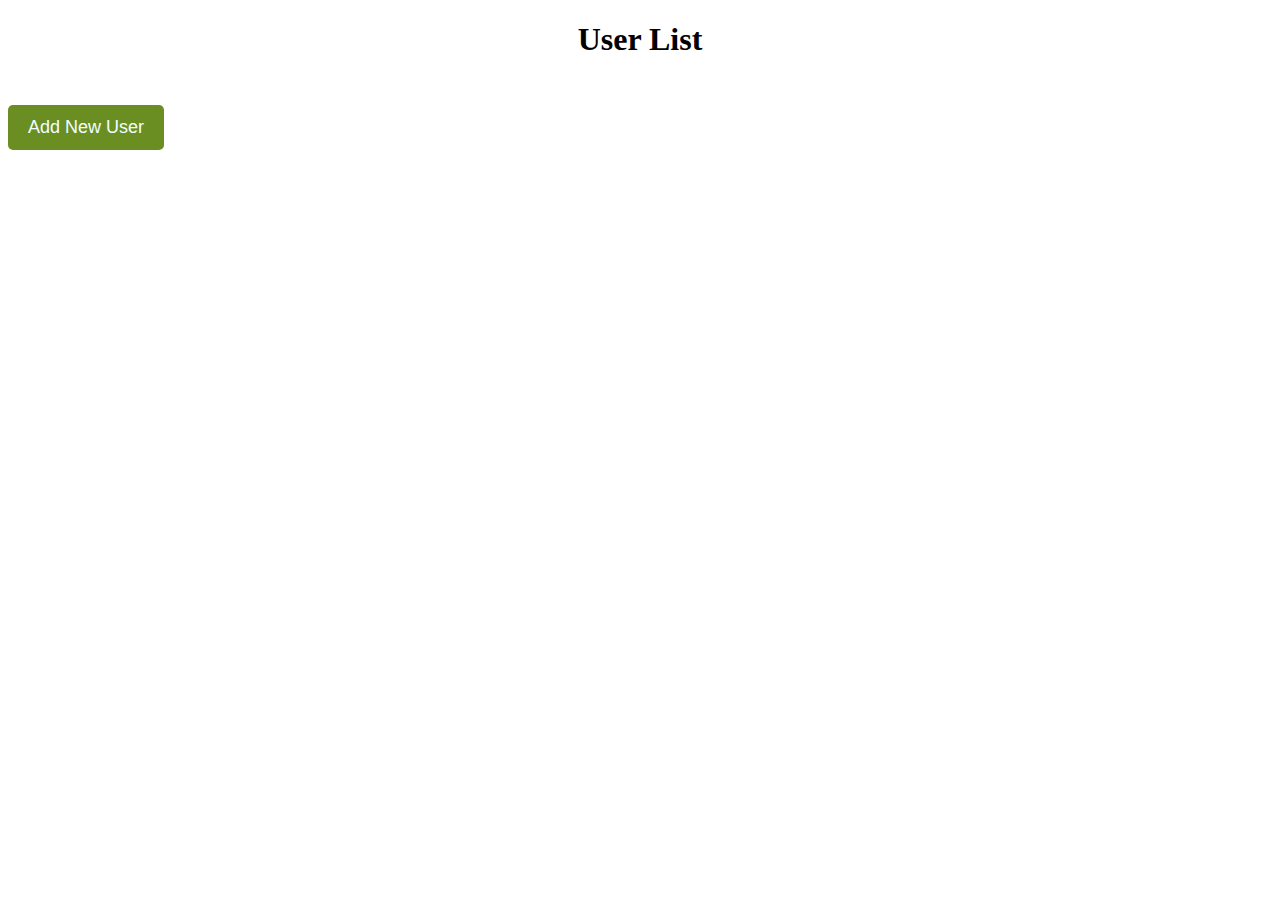
<file: index.html>
<!DOCTYPE html>
<html lang="en">
<head>
    <meta charset="UTF-8">
    <meta http-equiv="X-UA-Compatible" content="IE=edge">
    <meta name="viewport" content="width=device-width, initial-scale=1.0">
    <title>Document</title>
    <link rel="stylesheet" href="style.css">
</head>
<body>
    <h1 class="user-list">User List</h1>
    <a href="newUser.html"><button class="new-user">Add New User</button></a>
    <div id="users">

    </div>

    <script src="index.js"></script>
    
</body>
</html>
</file>
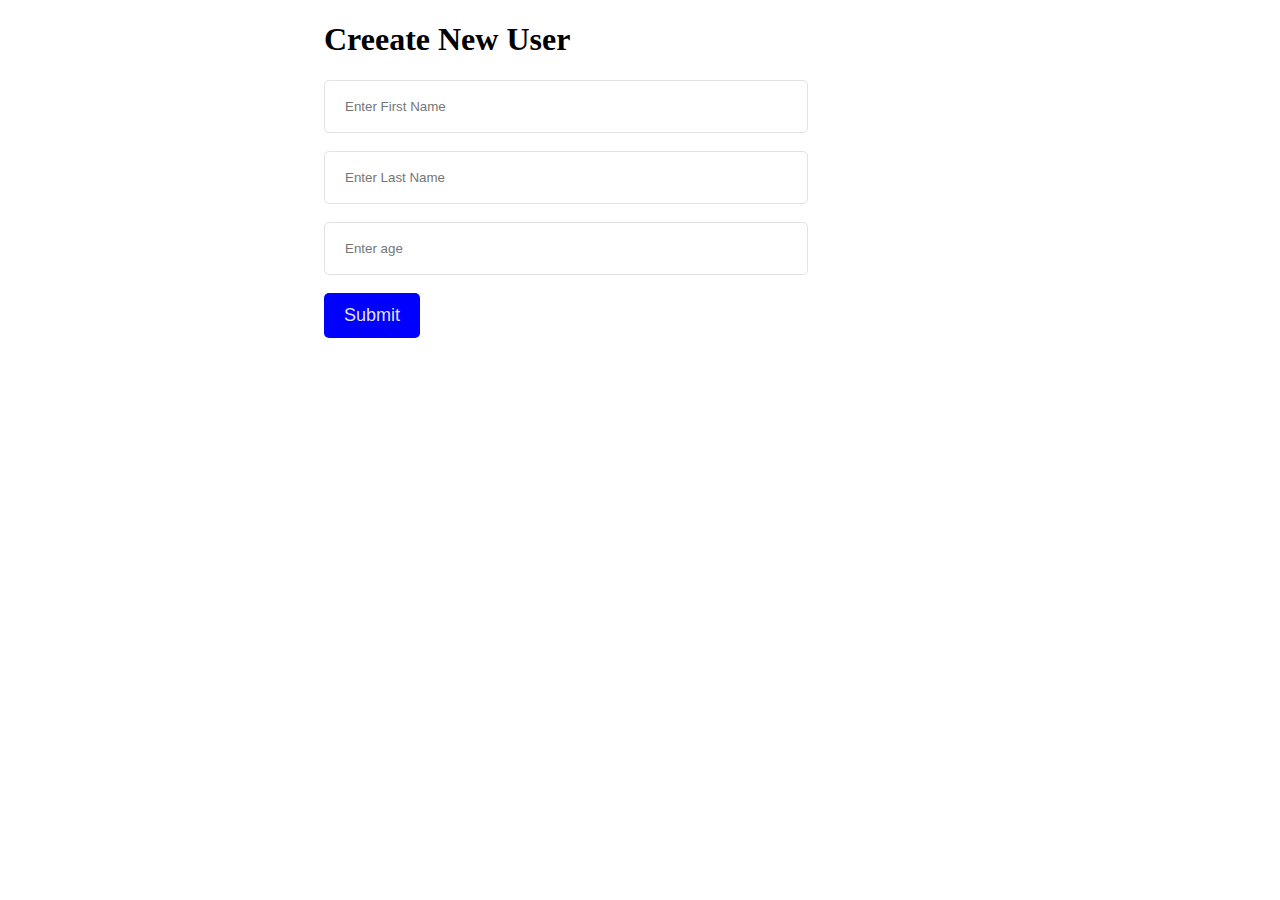
<file: newUser.html>
<!DOCTYPE html>
<html lang="en">
<head>
    <meta charset="UTF-8">
    <meta name="viewport" content="width=device-width, initial-scale=1.0">
    <title>Document</title>
    <link rel="stylesheet" href="newUser.css">
</head>
<body>
    <form class="form" id="form">
        <h1>Creeate New User</h1>
        <input  placeholder="Enter First Name" type="text" id="first-name">
        <br/>
        <br/>
        <input  placeholder="Enter Last Name" type="text" id="last-name">
        <br/>
        <br/>
        <input  placeholder="Enter age" type="number" id="age">
        <br/>
        <br/>
        <button type="submit">Submit</button>

        <p id="success"></p>
        
    </form>

    <script src="newUser.js"></script>
    
</body>
</html>
</file>
<file: style.css>
#users{
    display: flex;
    flex-wrap: wrap;
    justify-content: space-evenly;
}

.people{
    border: solid #999;
    border-radius: 5px;
    margin-bottom: 2%;
    align-items: center;
}
.user-list{
    text-align: center;
}
.new-user{
    border: none;
    outline: none;
    padding: 12px 20px;
    font-size: 18px;
    margin: 2% 0;
    border-radius: 5px;
    background-color: olivedrab;
    color: azure;
    cursor: pointer;
}
</file>
<file: newUser.css>
.form{
    margin: 0 auto;
    width: 50%;
    
}
.form > input{
    padding: 18px 20px;
    border: solid 1px #e2e2e2;
    border-radius: 5px;
    width: 70%;
}
.form > button{
    border: none;
    outline: none;
    background-color: blue;
    padding: 12px 20px;
    border-radius: 5px;
    font-size: 18px;
    color: #e2e2e2;

}
</file>
